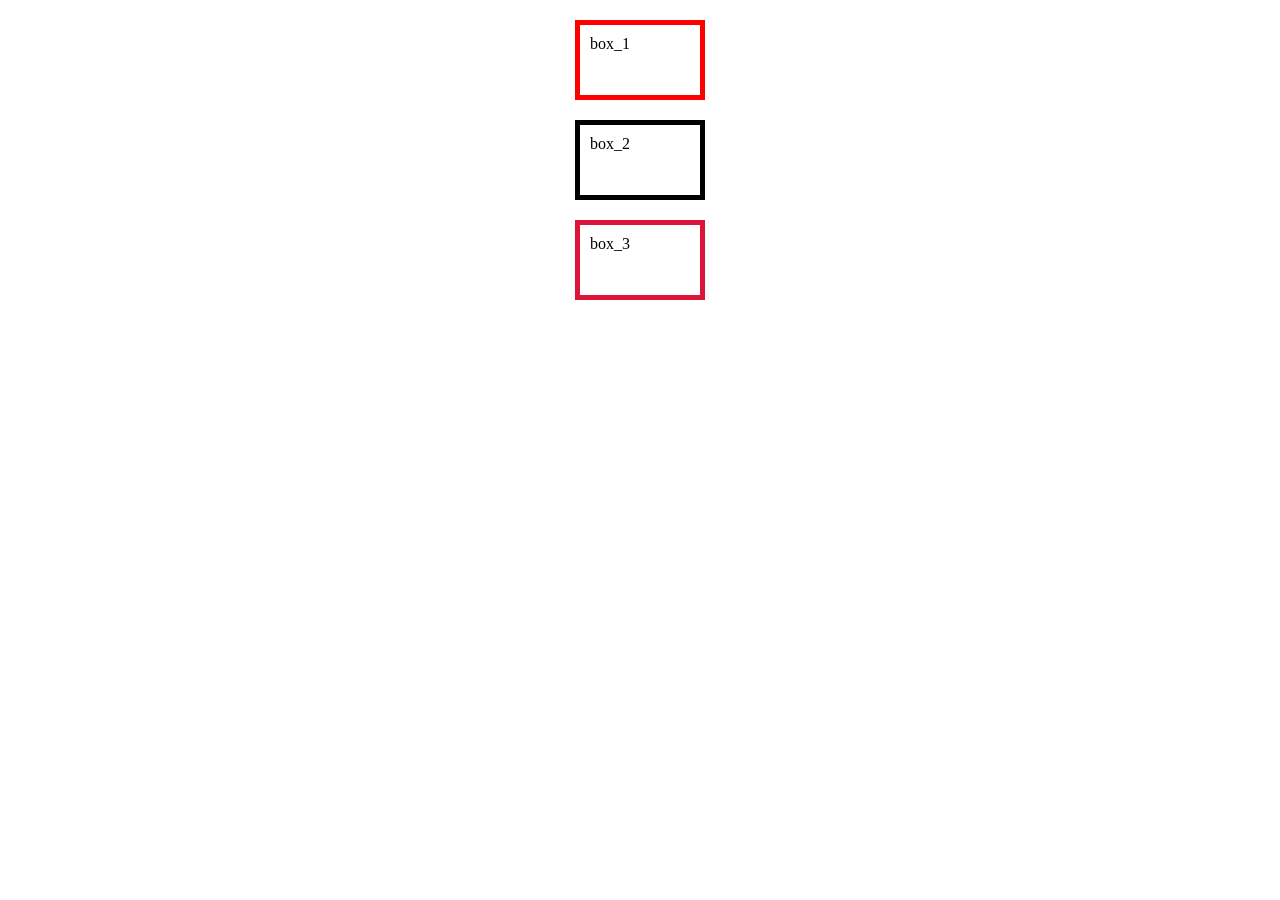
<file: box1.html>
<!doctype html>
<html>
  <head>
    <title>BOX 1</title>
  </head>
  <link rel="stylesheet" href="box1.css" />
  <body>
    <div class="box1">box_1</div>
    <div class="box2">box_2</div>
    <div class="box3">box_3</div>
  </body>
</html>
</file>
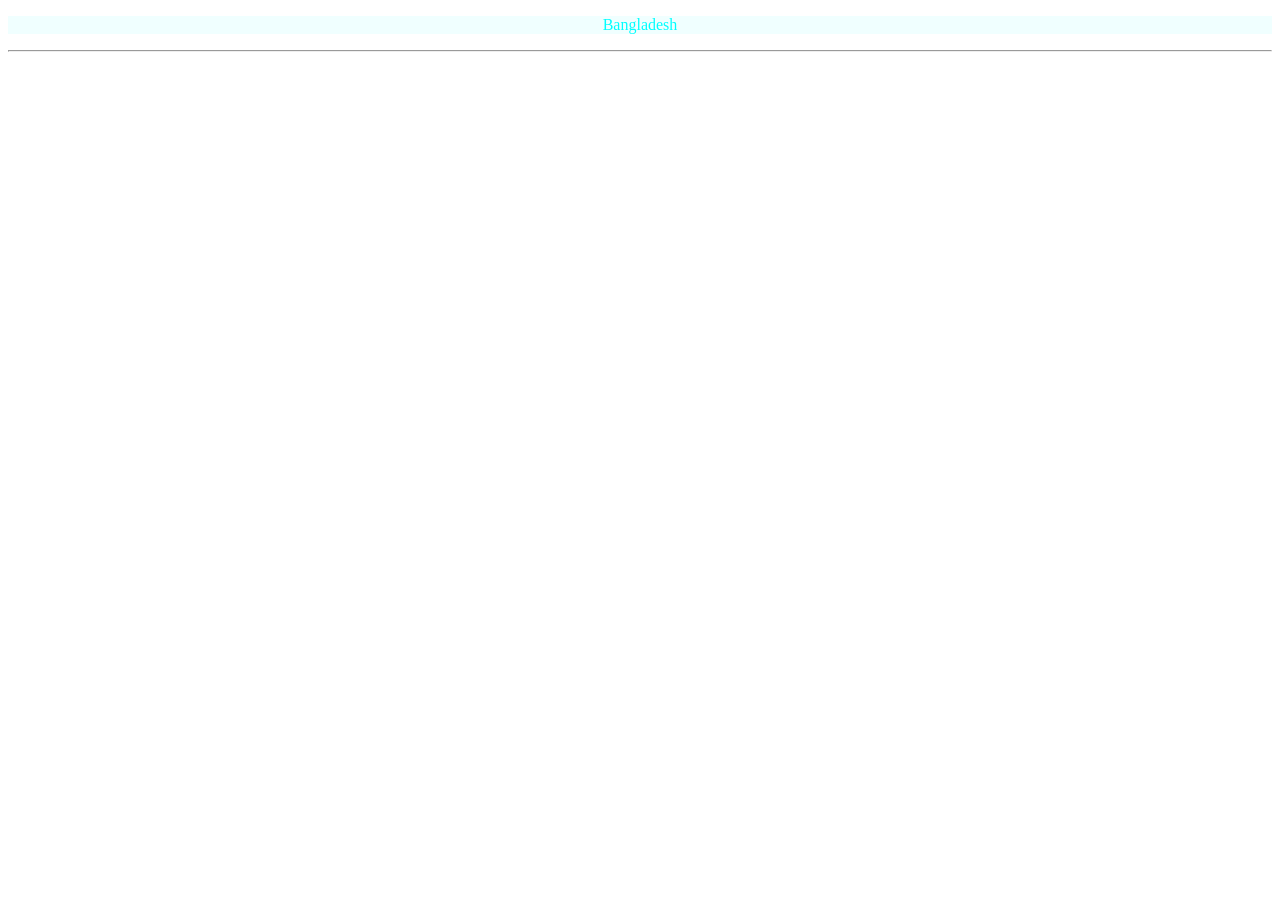
<file: indexx.html>
<!DOCTYPE html>
<html>
  <head> <title>MD. Baijed Ahmed Niaz</title>
    <link rel="stylesheet" href="index.css"/>
    <meta name="viewport" contet="with=device-with, initial-scale=1.0"/>
    <meta charset="UTF=8"/>
    <meta name="author" content="Md. Baijed Ahmed"/>
    <meta name="description" content="html tutorial"/>
    <meta name="keywords" content="html,HTML"/>
  </head>
  <body>
    <p >Bangladesh</p><hr>
  </body>
</html>
</file>
<file: box1.css>
.box1{
  margin: 20px auto;
  padding: 10px;
  width: 100px;
  height: 50px;
  border: 5px solid red;
}
.box2{
  padding: 10px;
  width: 100px;
  height: 50px;
  border: 5px solid black;
  margin: 20px auto;
}
.box3{

  border:5px solid crimson;
  margin: 20px auto;
  height: 50px;
  width: 100px;
  padding: 10px; 
}
</file>
<file: index.css>
p{
  color:aqua;
  background-color:azure;
  text-align:center;
}
</file>
